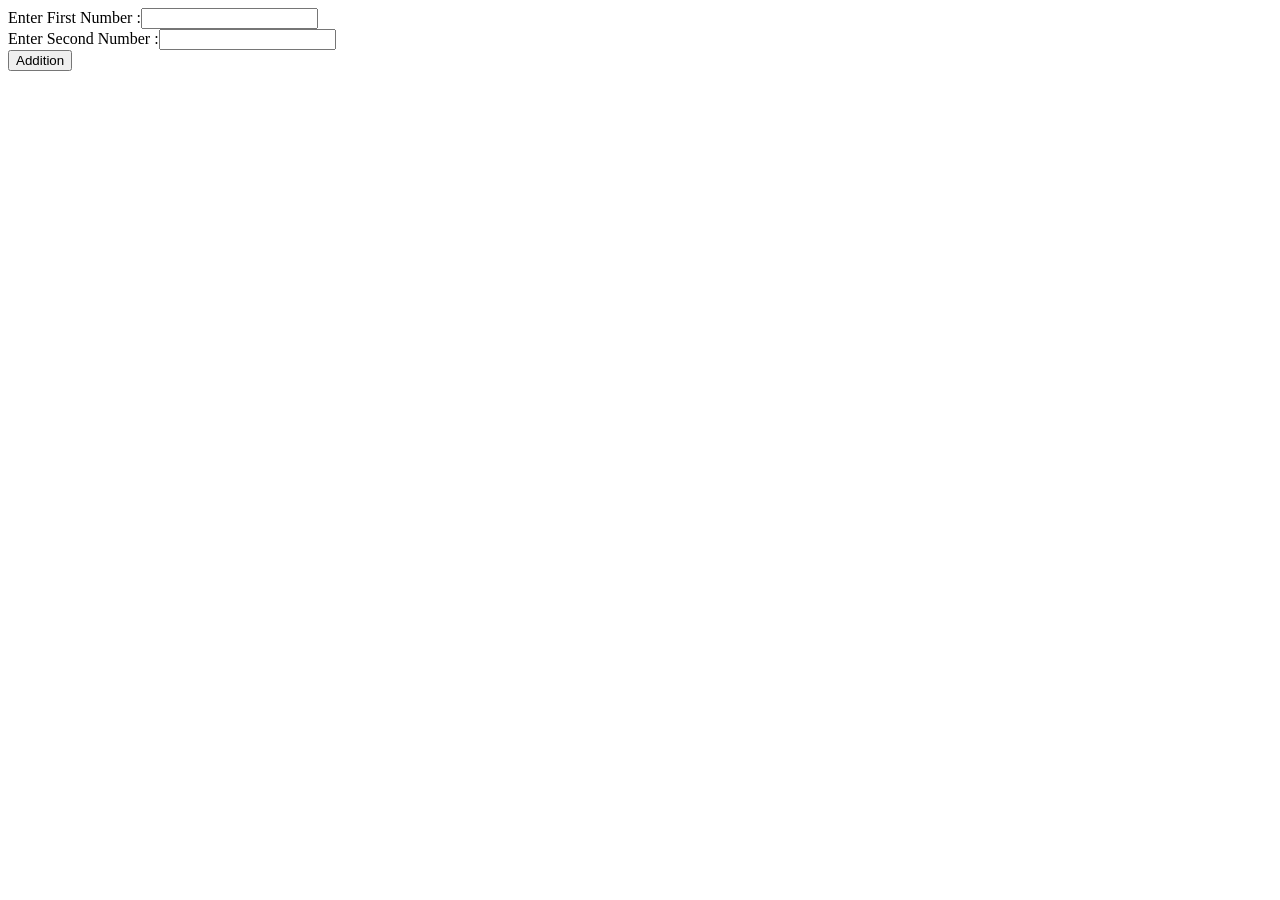
<file: Practice_By_Myself/Servlet And JSP/FirstProjectAddition/index.html>
<!DOCTYPE html>
<html>
<head>
<meta charset="ISO-8859-1">
<title>Addition Project</title>
</head>
<body>

<form action="addition">
Enter First Number :<input type="text" name="number1"> <br>
Enter Second Number :<input type="text" name="number2"> <br>
<input type="Submit" value="Addition">
</form>

</body>
</html>
</file>
